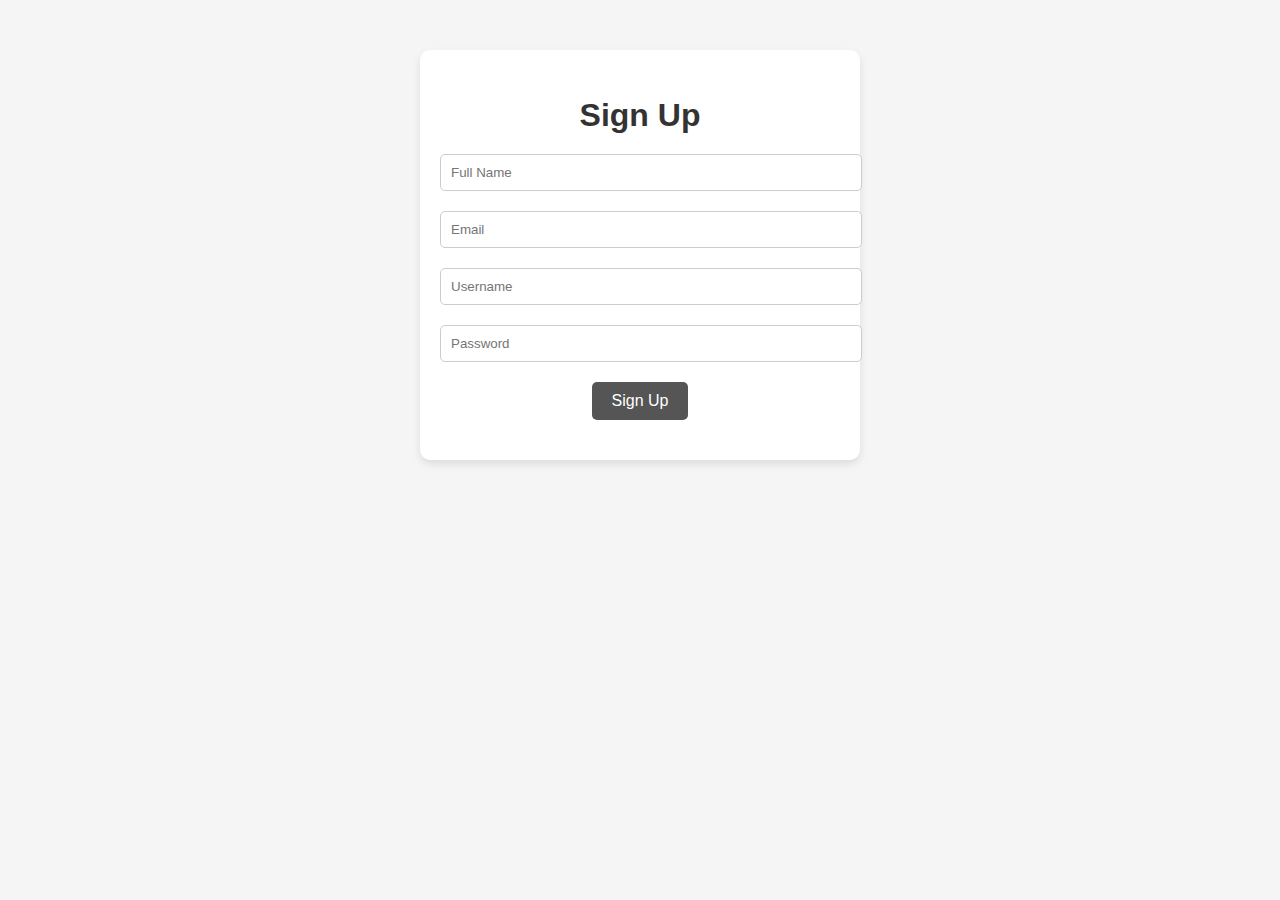
<file: jaspreet/signup.html>
<!DOCTYPE html>
<html lang="en">

<head>
    <meta charset="UTF-8">
    <meta name="viewport" content="width=device-width, initial-scale=1.0">
    <title>Sign Up</title>
    <link rel="stylesheet" href="signup.css">
</head>

<body>
    <main class="signup-form">
        <h2>Sign Up</h2>
        <form>
            <div class="form-group">
                <input type="text" placeholder="Full Name" required>
            </div>
            <div class="form-group">
                <input type="email" placeholder="Email" required>
            </div>
            <div class="form-group">
                <input type="text" placeholder="Username" required>
            </div>
            <div class="form-group">
                <input type="password" placeholder="Password" required>
            </div>
            <div class="form-group">
                <button type="submit">Sign Up</button>
            </div>
        </form>
    </main>
</body>

</html>
</file>
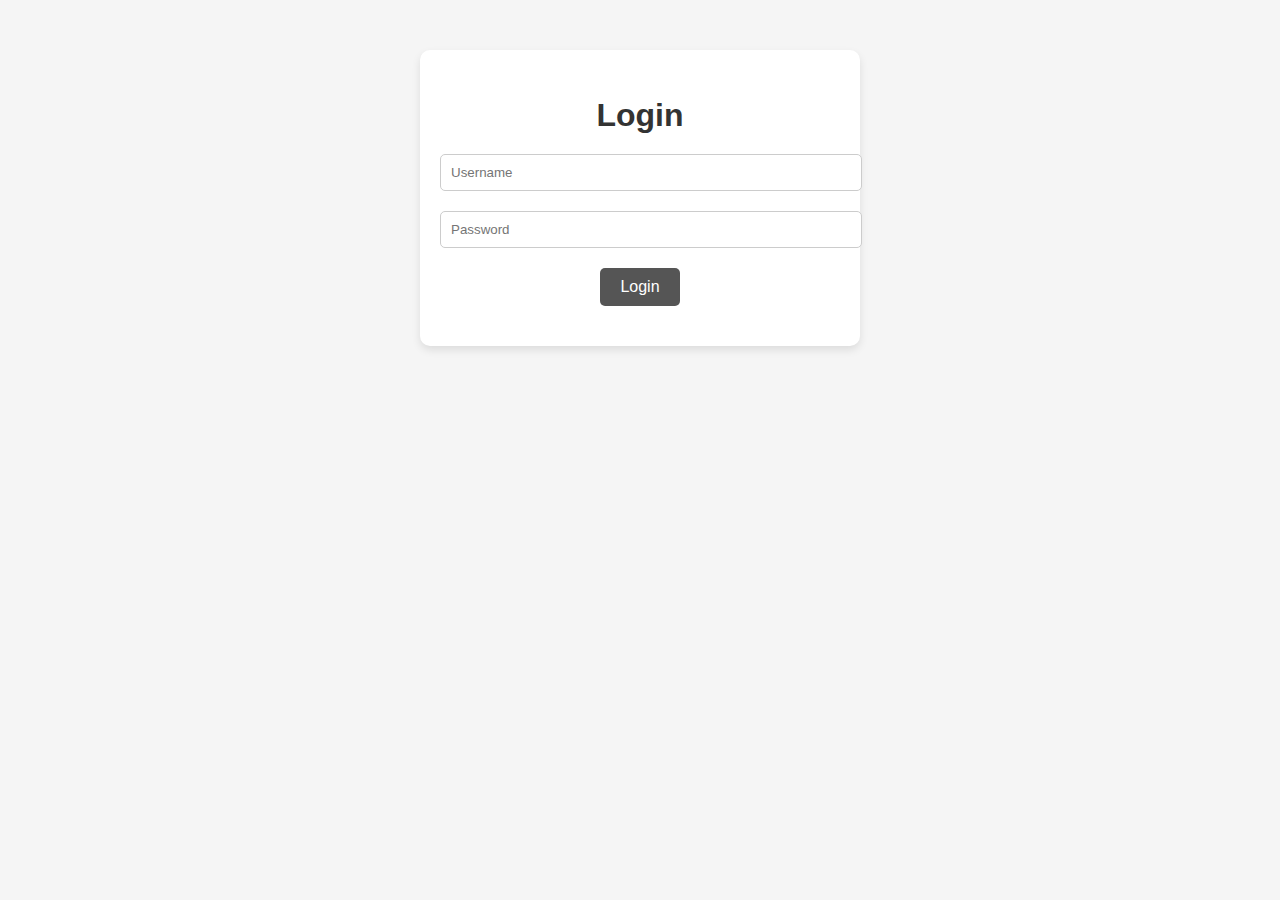
<file: jatin/login.html>
<!DOCTYPE html>
<html lang="en">

<head>
    <meta charset="UTF-8">
    <meta name="viewport" content="width=device-width, initial-scale=1.0">
    <title>Login</title>
    <link rel="stylesheet" href="login.css">
</head>

<body>
    <main class="login-form">
        <h2>Login</h2>
        <form>
            <div class="form-group">
                <input type="text" placeholder="Username" required>
            </div>
            <div class="form-group">
                <input type="password" placeholder="Password" required>
            </div>
            <div class="form-group">
                <button type="submit">Login</button>
            </div>
        </form>
    </main>
</body>

</html>
</file>
<file: jaspreet/signup.css>
body {
    font-family: Arial, sans-serif;
    margin: 0;
    padding: 0;
    background-color: #f5f5f5;
}

.signup-form {
    max-width: 400px;
    margin: 50px auto;
    background-color: #fff;
    padding: 20px;
    border-radius: 10px;
    box-shadow: 0 4px 8px rgba(0, 0, 0, 0.1);
    text-align: center;
}

h2 {
    font-size: 2em;
    margin-bottom: 20px;
    color: #333;
}

.form-group {
    margin-bottom: 20px;
}

input {
    width: 100%;
    padding: 10px;
    border: 1px solid #ccc;
    border-radius: 5px;
}

button {
    padding: 10px 20px;
    background-color: #555;
    color: #fff;
    border: none;
    border-radius: 5px;
    cursor: pointer;
    font-size: 1em;
    transition: background-color 0.3s;
}

button:hover {
    background-color: #333;
}

@media (max-width: 768px) {
    .signup-form {
        margin: 20px auto;
    }
}
</file>
<file: jatin/login.css>
body {
    font-family: Arial, sans-serif;
    margin: 0;
    padding: 0;
    background-color: #f5f5f5;
}

.login-form {
    max-width: 400px;
    margin: 50px auto;
    background-color: #fff;
    padding: 20px;
    border-radius: 10px;
    box-shadow: 0 4px 8px rgba(0, 0, 0, 0.1);
    text-align: center;
}

h2 {
    font-size: 2em;
    margin-bottom: 20px;
    color: #333;
}

.form-group {
    margin-bottom: 20px;
}

input {
    width: 100%;
    padding: 10px;
    border: 1px solid #ccc;
    border-radius: 5px;
}

button {
    padding: 10px 20px;
    background-color: #555;
    color: #fff;
    border: none;
    border-radius: 5px;
    cursor: pointer;
    font-size: 1em;
    transition: background-color 0.3s;
}

button:hover {
    background-color: #333;
}
</file>
